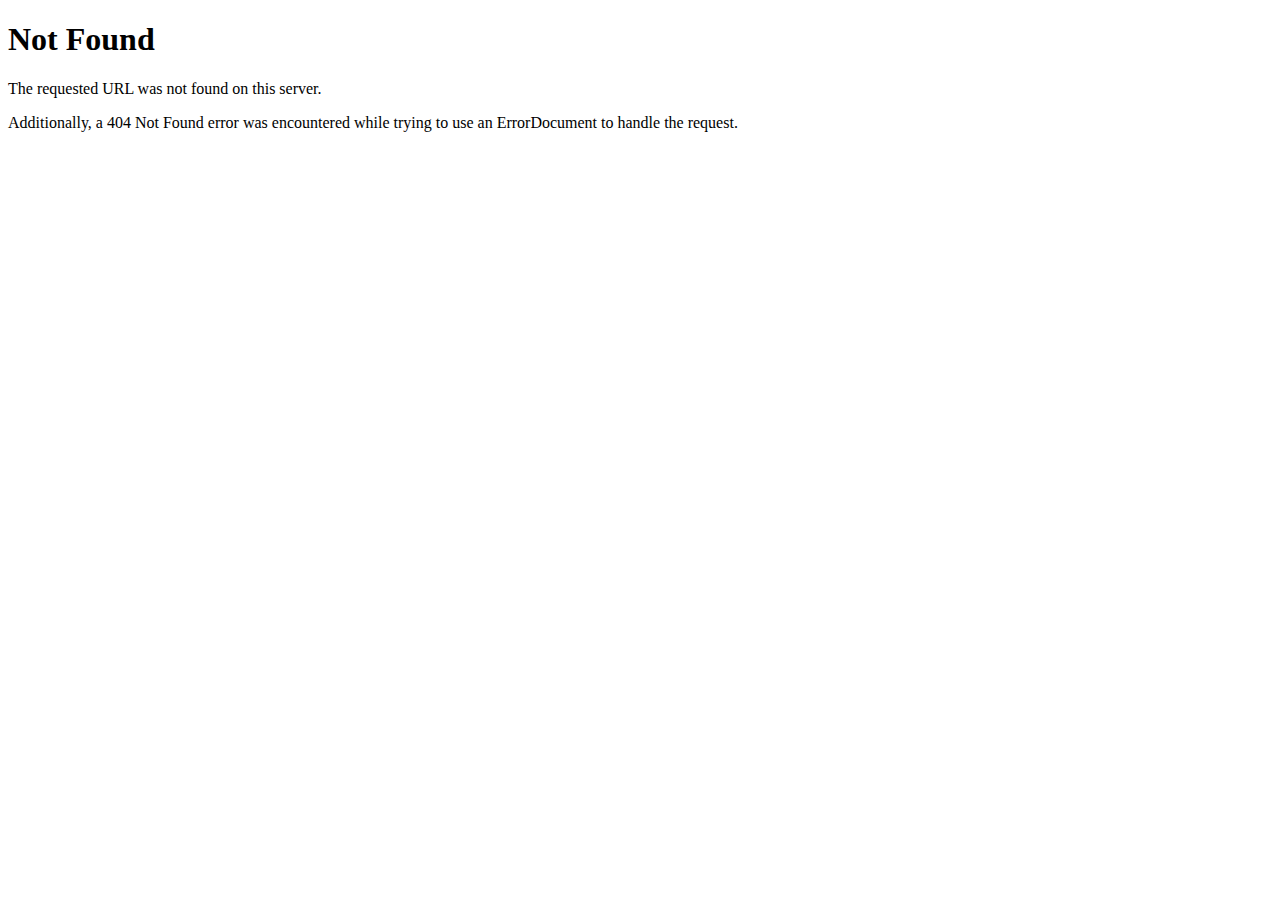
<file: valors/govbr-colors.html>
<!DOCTYPE html><html><head>
<title>404 Not Found</title>
</head><body>
<h1>Not Found</h1>
<p>The requested URL was not found on this server.</p>
<p>Additionally, a 404 Not Found
error was encountered while trying to use an ErrorDocument to handle the request.</p>

</body></html>
</file>
